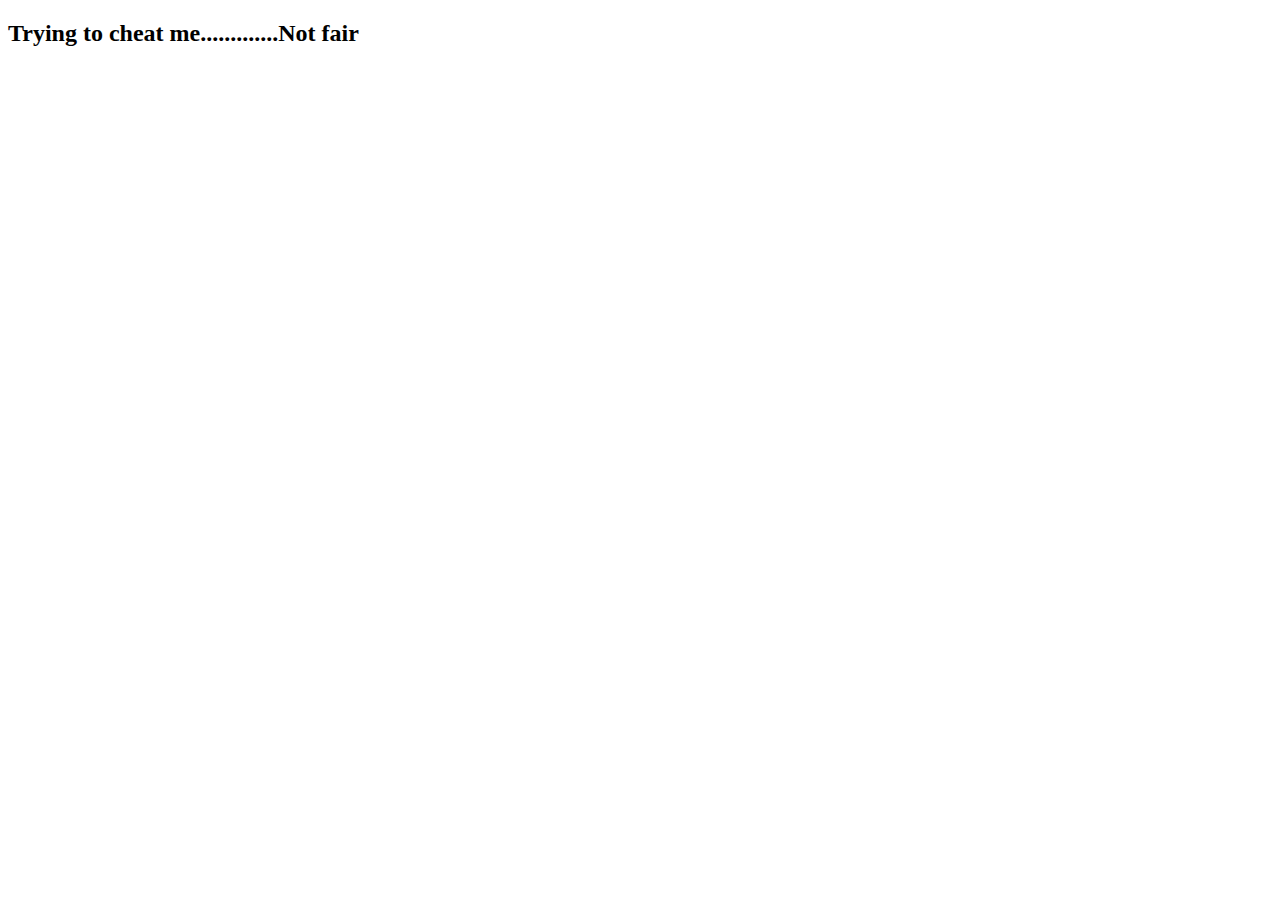
<file: music/static/css/index.html>
<!DOCTYPE html>
<html lang="en">
<head>
    <meta charset="UTF-8">
    <meta name="viewport" content="width=device-width, initial-scale=1.0">
    <meta http-equiv="X-UA-Compatible" content="ie=edge">
    <title>Hacking attempt</title>
</head>
<body>
    <h2>Trying to cheat me.............Not fair</h2>
</body>
</html>
</file>
